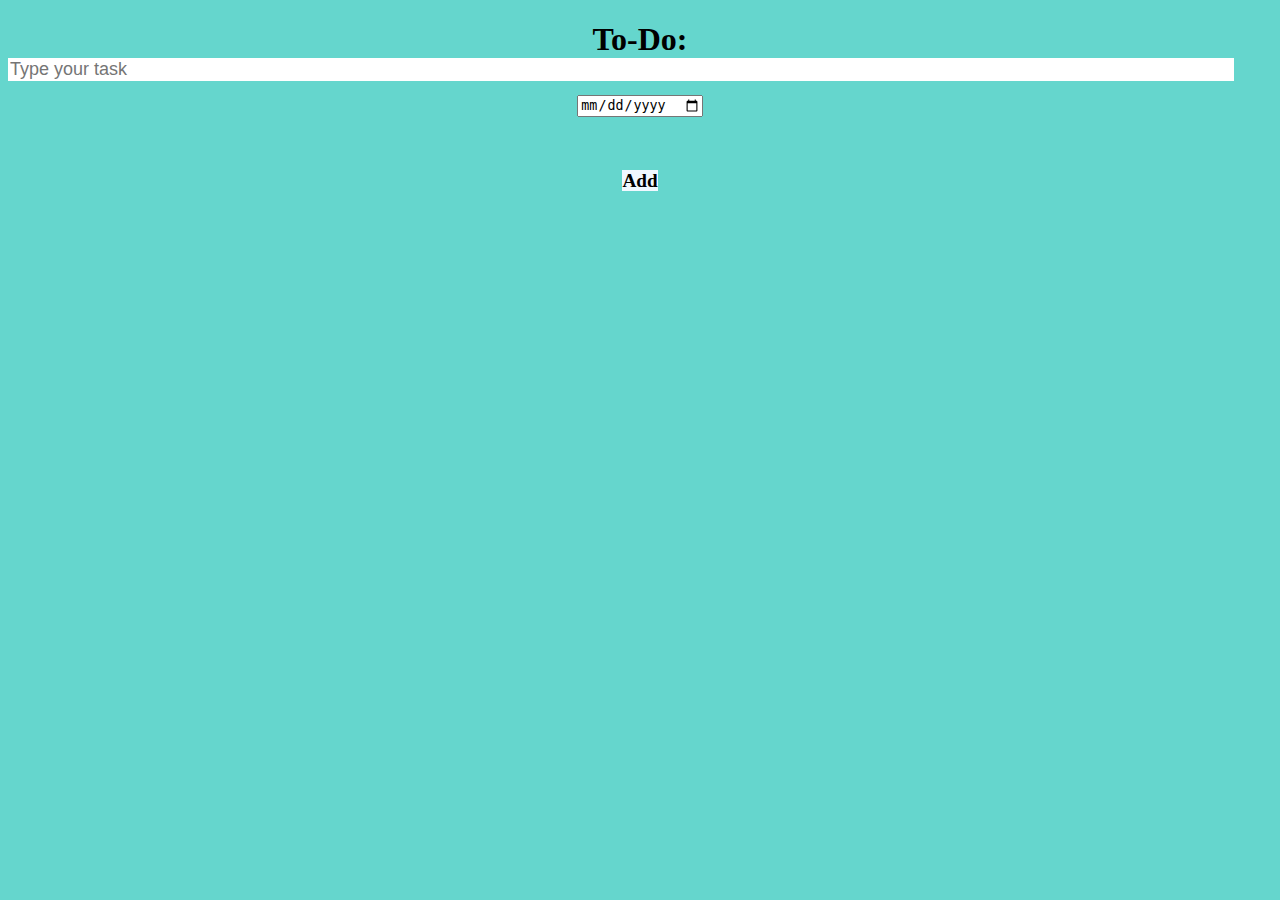
<file: index.html>
<!DOCTYPE html>
<html lang="en">
<head>
    <meta charset="UTF-8">
    <meta name="viewport" content="width=device-width, initial-scale=1.0">
    <meta http-equiv="X-UA-Compatible" content="ie=edge">
    <title>Achiever | All About Achieving</title>
    <link rel="stylesheet" href="final.css">
</head>
<body>
    <h1 class="heading">
        <label>To-Do:</label>
            <form>
            <input id = "input" class="box" type = "text" placeholder="Type your task" 
            autocomplete="off">
            <input id = "input2" type="date" placeholder="Due Date" autocomplete="off">
            <h6><span id = "add" class= "add">Add</span></form></h6>
            </form>
           
    </h1>
    <ul id="list"></ul>
    
<script src="final.js"></script>
</body>
 </html>
</file>
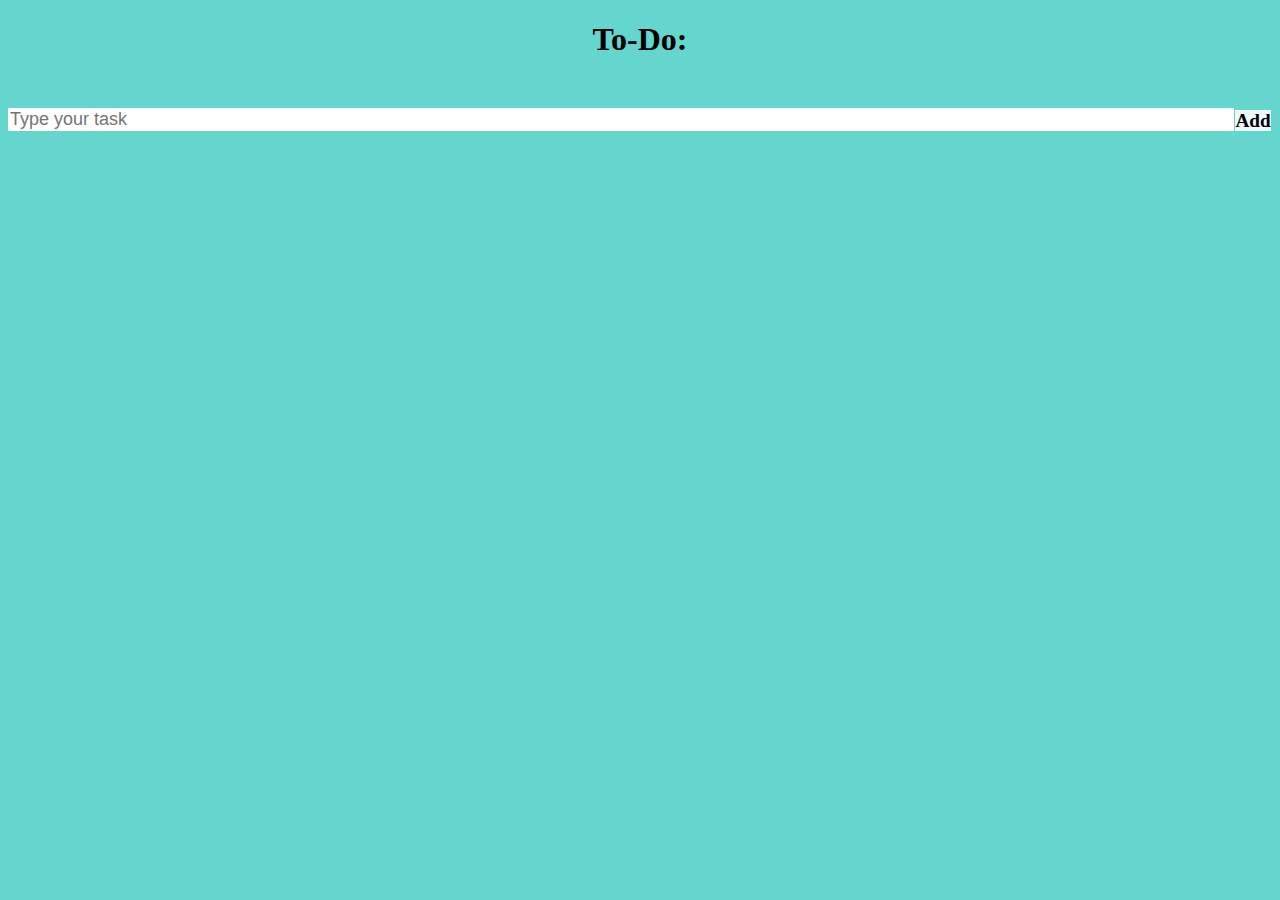
<file: final.html>
<!DOCTYPE html>
<html lang="en">
<head>
    <meta charset="UTF-8">
    <meta name="viewport" content="width=device-width, initial-scale=1.0">
    <meta http-equiv="X-UA-Compatible" content="ie=edge">
    <title>Achiever | All About Achieving</title>
    <link rel="stylesheet" href="final.css">
</head>
<body>
    <h1 class="heading">
        <label>To-Do:</label>
            <form>
            <input size="60" id = "input" class="box" type = "text" placeholder="Type your task" 
            autocomplete="off">
            <h6><span id = "add" class= "add">Add</span></form></h6>
        </form>
    </h1>
    <ul id="list"></ul>
<script src="final.js"></script>
</body>
 </html>
</file>
<file: final.css>
body{
    background:#65d6cd;
}
.add{
    color: black;
    font-family: 'Times New Roman', Times, serif;
    font-size: 1.20rem;
    text-align:center;
    background-color:aliceblue;
    background: size 60px;

}
ul{
    margin:0; 
    padding:0;
}
* {
    box-sizing: border-box;
  }
.heading{
    text-align: center;
    float: none; 
    margin: none;
}

.box{
    margin: 0;
    border: none;
    width:97%;
    height:3%; 
    float: left; 
    font-size: 18px;
}
 li{
     text-align: left;
     height: relative;
     font-size: 18px;
     transition: 0.2s;  
 }

 .close{
    right:0; 
    margin-top: 0;
    position: absolute;
    margin-right: 10px;
 }
 select{
     right:0;
     position: absolute;
     size: relative; 
     margin-bottom: 2px; 
     margin-right:25px;
 }

.checked{
     text-decoration:line-through;
     background:gray;
 }
</file>
